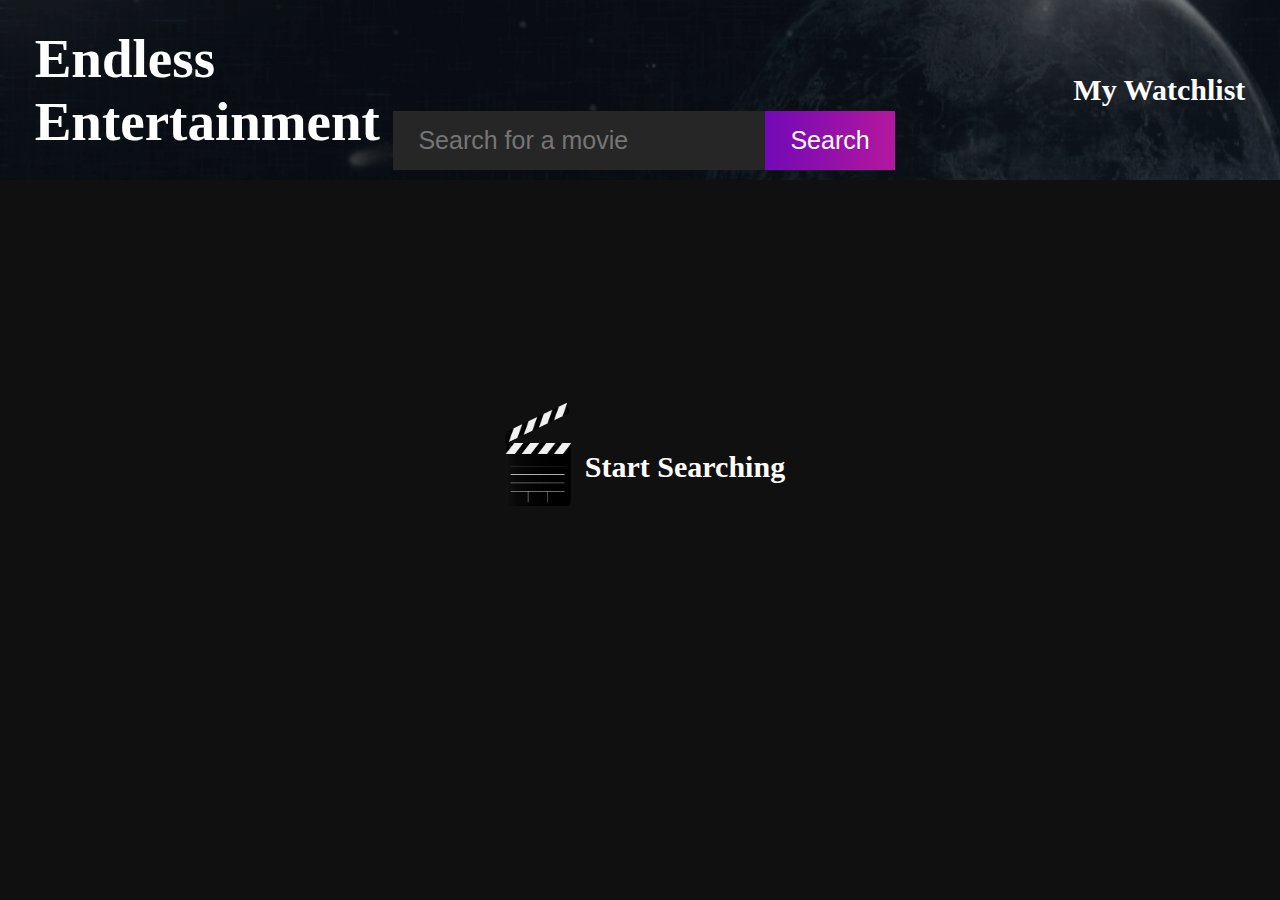
<file: index.html>
<!DOCTYPE html>
<html>
<head>
  <link rel="preconnect" href="https://fonts.googleapis.com">
<link rel="preconnect" href="https://fonts.gstatic.com" crossorigin>
<link href="https://fonts.googleapis.com/css2?family=Inter:wght@300&display=swap" rel="stylesheet">
  <link rel="stylesheet" href="index.css">
  <title>Movie Watchlist</title>
</head>
<body>
  <div class="header">
        <h2 id="title" >Endless Entertainment</h2>
      <div class="search-bar-container">
            <label for="search-input"></label>
            <input type="text" id="search-input" name="search" placeholder="Search for a movie">
            <button onclick="searchMovie()" id="search-button">Search</button>
      </div>
        <h4 id="link-btn"><a id="link" href="Watchlist.html">My Watchlist</a></h4>
      </div>
    </div>
    <div id="div1">
      <div class="resultsContainer">
          <div id="no-results">
            <img id="start-Searching-image" src="images/clapperboardmovie-film.png">
            <h2 id="start-Searching-text">Start Searching</h2>
          </div>
    </div>
  
   <script src="index.js"></script>
</body>
</html>
</file>
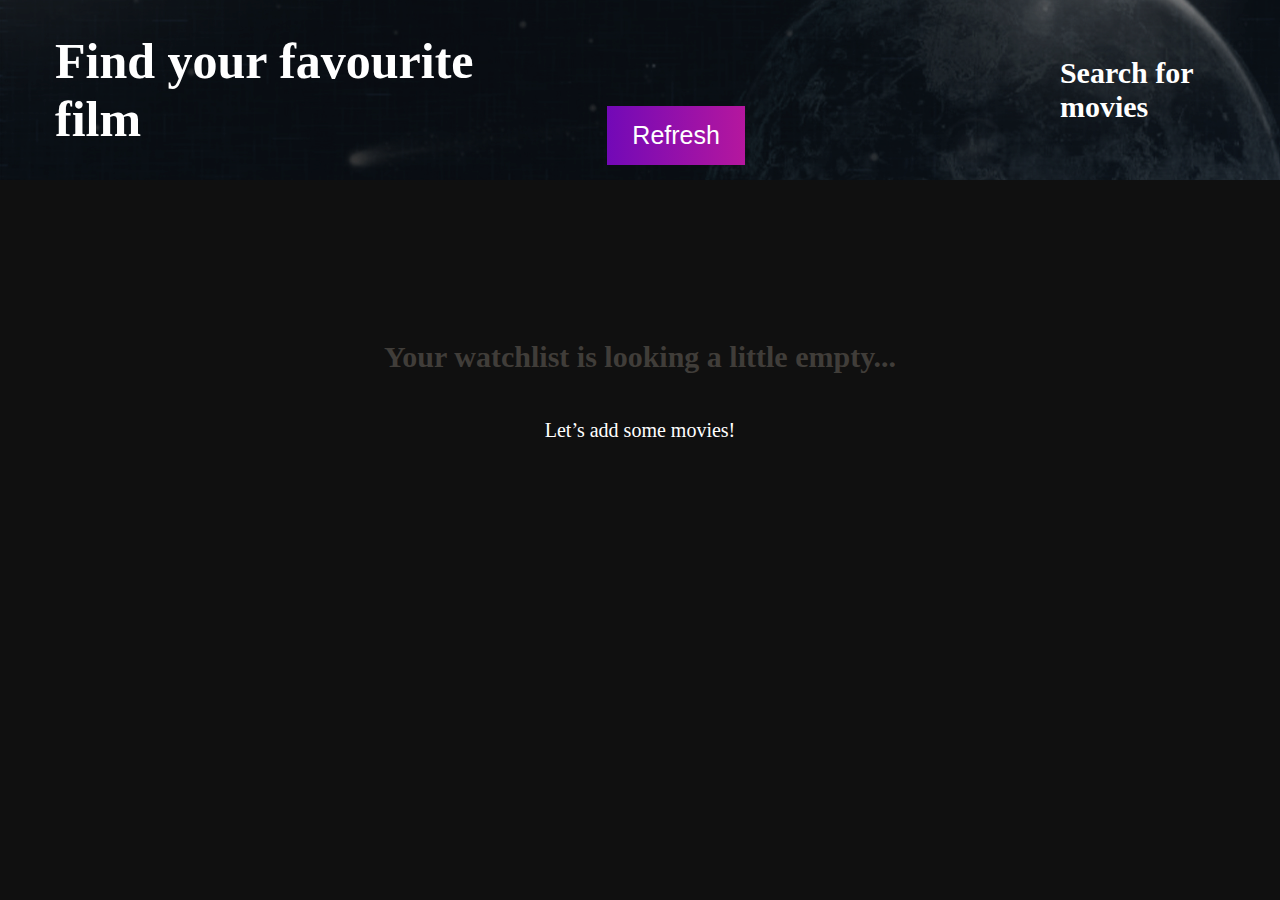
<file: Watchlist.html>
<!DOCTYPE html>
<html>
<head>
    <link rel="preconnect" href="https://fonts.googleapis.com">
    <link rel="preconnect" href="https://fonts.gstatic.com" crossorigin>
    <link href="https://fonts.googleapis.com/css2?family=Inter:wght@300&display=swap" rel="stylesheet">
    <link href="index.css" rel="stylesheet">
</head>
     
<body>
    <title>Watchlist</title>
        <header>
            <div class="header">
                <h1 id="watchlist-title">Find your favourite film</h1>
                <button id="Refresh-btn" onClick="window.location.reload();">Refresh</button>
                <p><a id="Watchlistlink-btn" href="index.html">Search for movies</a></p>
            </div>
         </header>
    <div id="main-container">
        <div id="watchlist-no-results">
            <h2 id="no-results-text">Your watchlist is looking a little empty...</h2>
            <p ><a id="no-results-link" href="index.html">Let’s add some movies!</a></p>
        </div>
    </div>       
    <script src="index.js"></script>
    <script src="watchlist.js"></script>
</body>
</html>
</file>
<file: index.css>
html, body {
  margin: 0;
  padding: 0;
  width: auto;
  height: auto;
  background-color: rgb(16, 16, 16);
}

#link {
  display: flex;
  justify-content: center;
  text-decoration: none;
  
}

a:link {
  color: #ffff ;
}

a:visited {
  color: #ffff;
}

a:hover {
  color: red;
}

a:active {
  color: #660708;
}

#link :hover{
  cursor: pointer;
}

.header {
  display: flex;
  flex-direction: row;
  justify-content: space-around;
  align-items: center;
  width: auto;
  height: 20vh;
  background-image: url("images/Moon-background.png");
}

 .container {
  display:flex;
  justify-content: center;
  align-items: center;
  width: 20px;
  height: 20px;
}

#title {
  width: 20vh;
  display: flex;
  justify-content: start;
  color: white;
  font-size: 55px;
}

#link-btn{
  width: auto;
  display: flex;
  justify-content: center;
  font-size: 30px;
}

.search-bar-container {
  width: 80vh;
  margin-top: 100px;
  display: flex;
  justify-content: center;
}

#search-input, #search-button{
  box-sizing: border-box;
  align-items: center;
  border: none;
  background: rgb(39, 38, 38);
  color: #ffff;
  padding: 15px 25px 15px 1em;
  font-size: 25px;
  border: none;
}

 #search-button {
  background-image: linear-gradient(to right, #7209b7, #b5179e);
  cursor: pointer;
}

.resultsContainer {
  height: auto;
  display: flex;
  flex-direction: column;
  align-items: center;
  color:#ffff;
  padding: 0px 170px;
  width: auto;
  margin: 0;
  margin-bottom: 10vh;
} 

.divider{
  width: 120vh;
}

.Card{
  width: 100vh;
  display: flex;
  flex-direction: row;
}

.Card-text {
  color: #ffff;
  margin-left: 50px;
}

.Card-header{
  display: flex;
  font-size: 12px;
}

#ratings{
  margin: 0;
  font-size: 14px;
  margin-top: 23px;
  margin-left: 25px;
}

.Card-details {
  display: flex;
  justify-content: space-around;
  align-items: center;
  font-size: 15px;
}

.watch-list{
  margin: 0;
  margin-top: 10px;
  font-size: 20px;
}

.Movie-desc{
  font-size: 20px;
}

#poster{
  width: 130px;
  height: 200px;
}

.watchlist-Btn {
  font-weight: bold;
  font-size: 15px;
  cursor: pointer;
}

hr{
  margin: 40px;
  margin-top: 70px;
  margin-bottom: 70px;
}

#start-Searching-image {
  width: 10vh;
}

#start-Searching-text {
  font-family: 'Cinzel Decorative', cursive;
  height: 40px;
  color: #ffff;
  font-size: 30px;
  font-weight: 700;
  padding-top: 25px;
}

#no-results {
  display: flex;
  justify-content: center;
  top: 25em;
  left: 50%;
  transform: translate(-50%);
  position: absolute;
}

#watchlist-no-results{
  display: flex;
  flex-direction: column;
  align-items: center;
  font-size: 20px;
  margin-top: 15vh;
  color: #403d39;
}

#watchlist-title {
  display: flex;
  justify-content: center;
  height: -20px;
  color: white;
  font-size: 50px;
  margin: 55px;
}

#Watchlistlink-btn{
  display:flex;
  justify-content: center;
  font-size: 30px;
  font-weight: bold;
  text-decoration: none;
}

a:link {
  color: #ffff ;
}

a:visited {
  color: #ffff;
}

a:hover {
  color: red;
}

a:active {
  color: #660708;
}

#link :hover{
  cursor: pointer;
  
}

#main-container {
  height: auto;
  display: flex;
  flex-direction: column;
  align-items: center;
  color:#ffff;
  padding: 0px 170px;
  width: auto;
  margin: 0;
  margin-bottom: 10vh;
}

#no-results-link {
  text-decoration: none;
  color: #ffff;
}

.empty {
  color: #5f6062;
  font-size: 40px;
}

#Refresh-btn {
  box-sizing: border-box;
  align-items: center;
  border: none;
  background: rgb(39, 38, 38);
  color: #ffff;
  padding: 15px 25px 15px 1em;
  font-size: 25px;
  border: none;
  background-image: linear-gradient(to right, #7209b7, #b5179e);
  cursor: pointer;
  margin-right: 35vh;
  margin-top: 10vh;
}
</file>
